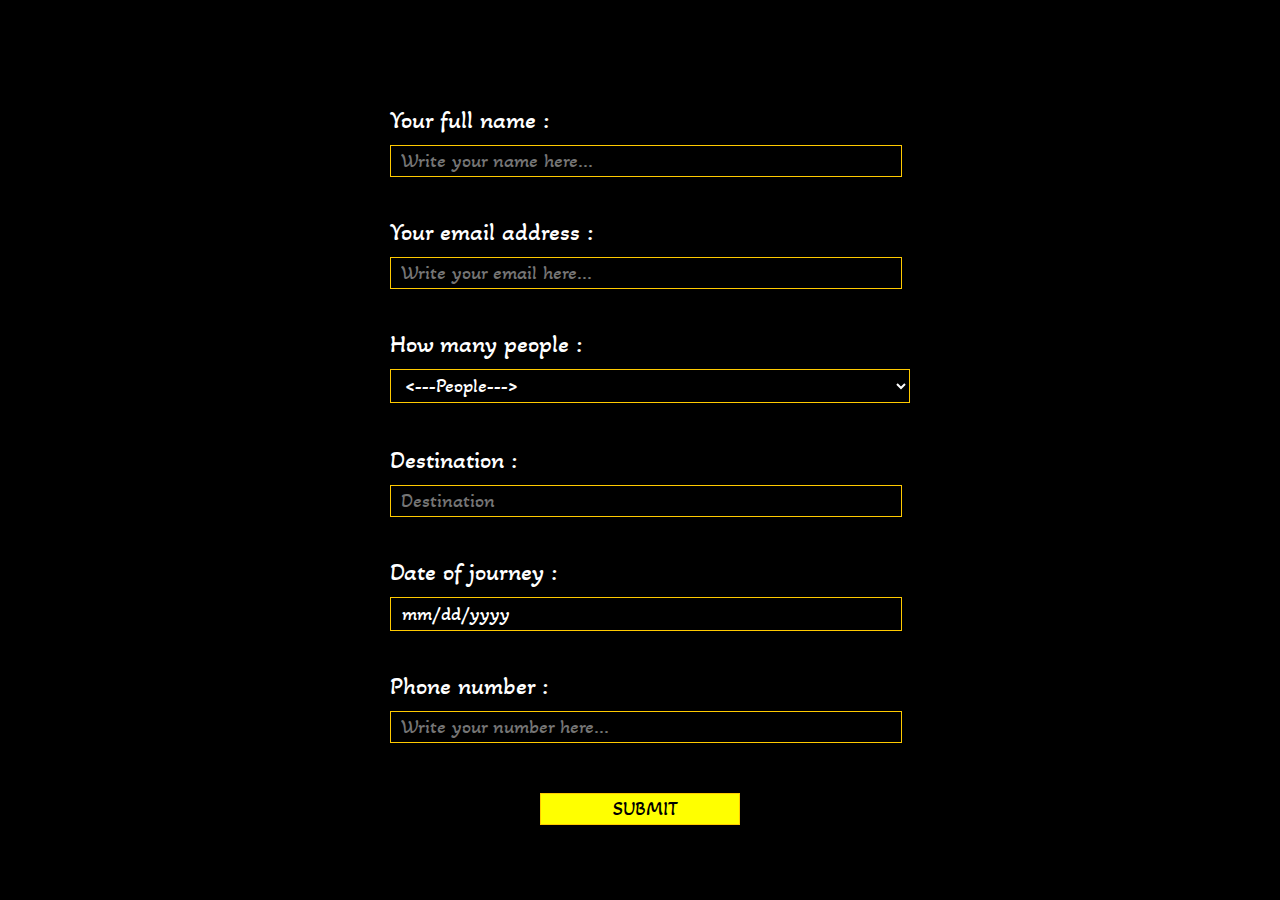
<file: index.html>
<!DOCTYPE html>
<html lang="en">

<head>
    <meta charset="UTF-8">
    <meta http-equiv="X-UA-Compatible" content="IE=edge">
    <meta name="viewport" content="width=device-width, initial-scale=1.0">
    <link rel="stylesheet" href="style2.css">
    <title>Book Now</title>
<script type="text/javascript">

function msg2(){  
     alert("You form is successfully submitted.");  
    }
</script>
</head>

<body bgcolor="black" class="main_bg">
    <div class="form">
        <div class="form-text">
		
            <h1> Book Now </h1>
           <h3> Please fill out the information below to complete your online booking.</h3>
        </div>
        <div class="main-form">
            
                <div>
                    <span>Your full name :</span>
                    <input type="text" name="name" id="name" placeholder="Write your name here..." 
					required />
                </div>
                <div>
                    <span>Your email address :</span>
                    <input type="email" name="email" id="email" placeholder="Write your email here..." required> 
                </div>
                <div>
                    <!-- <---this is the select option--->
                    <span>How many people :</span>
                    <select name="people" id="people" required>
                        <option value=""><---People---></option>
                        <option value="1">1 People</option>
                        <option value="2">2 People</option>
                        <option value="3">3 People</option>
                        <option value="4">4 People</option>
                    </select>
                    <!-- <---this is the select option--->
                </div>
                <div>
                    <span>Destination :</span>
                    <input type="text" name="destination" id="Destination" placeholder="Destination" required>
                </div>
                <div>
                    <span>Date of journey :</span>
                    <input type="date" name="date" id="date" placeholder="date" required>
                </div>
                <div>
                    <span>Phone number :</span>
                    <input type="number" name="number" id="number" placeholder="Write your number here..." required>
                </div>
                <div id="submit">
                    <input type="submit" id="submit" value="SUBMIT" onClick="msg2()">
                </div>


            </form>
        </div>
    </div>
</body>

</html>
</file>
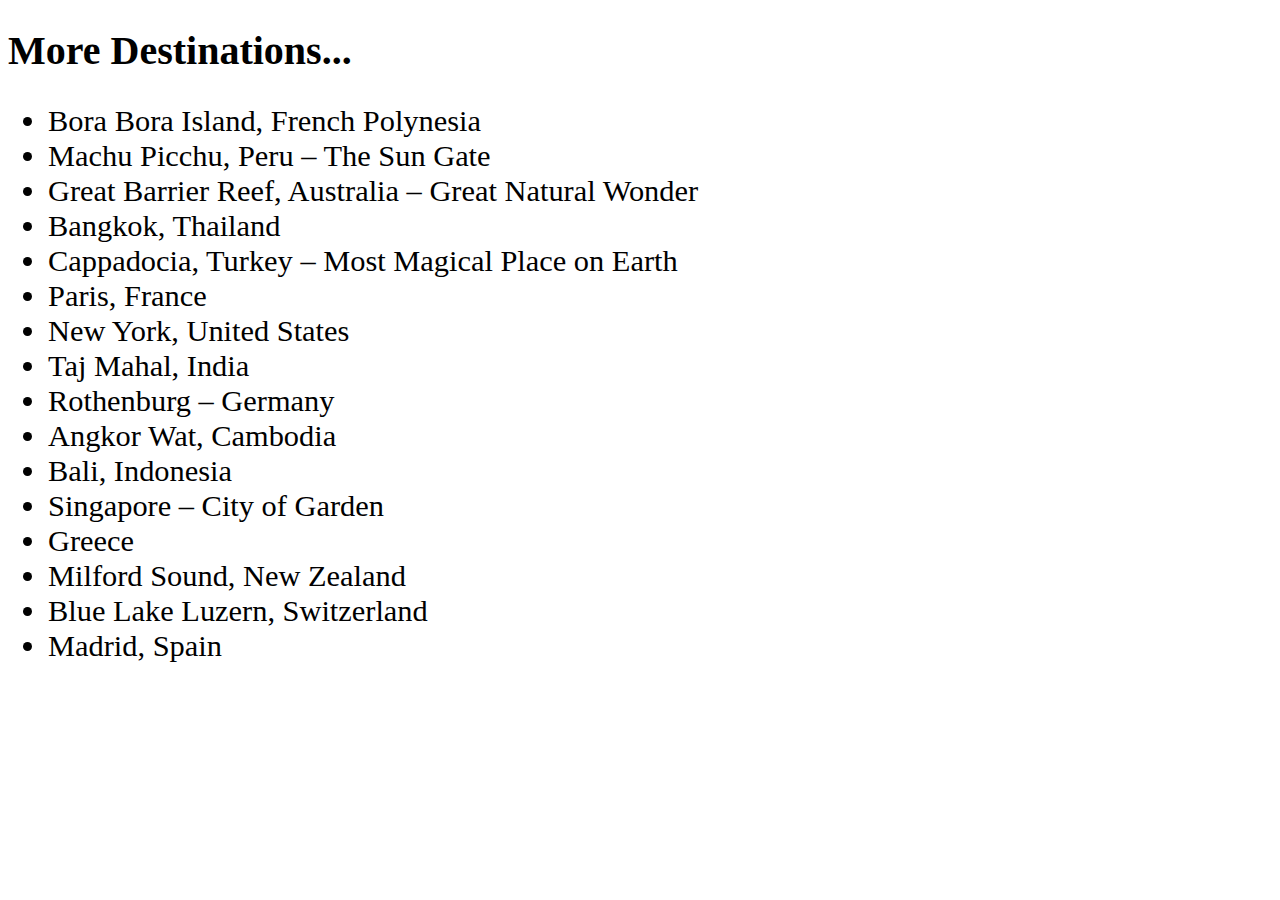
<file: destination.html>
<!DOCTYPE html>
<html>
<head>
<title>Destinations</title>
<style>
h1
{
font-size:250%;
}
ul
{
font-size:190%;
}
</style>
</head>
<body background="https://secureservercdn.net/160.153.138.219/x82.553.myftpupload.com/wp-content/uploads/2020/05/Caribbean-beach.jpg">
<h1>More Destinations...</h1>
<ul>
<li> Bora Bora Island, French Polynesia</li>
<li>Machu Picchu, Peru – The Sun Gate</li>
<li>Great Barrier Reef, Australia – Great Natural Wonder</li>
<li>Bangkok, Thailand</li>
<li>Cappadocia, Turkey – Most Magical Place on Earth</li>
<li>Paris, France</li>
<li>New York, United States</li>
<li>Taj Mahal, India</li>
<li>Rothenburg – Germany</li>
<li> Angkor Wat, Cambodia</li>
<li> Bali, Indonesia</li>
<li>Singapore – City of Garden</li>
<li> Greece</li>
<li>Milford Sound, New Zealand</li>
<li> Blue Lake Luzern, Switzerland</li>
<li>Madrid, Spain</li>
</ul>
</body>
</html>
</file>
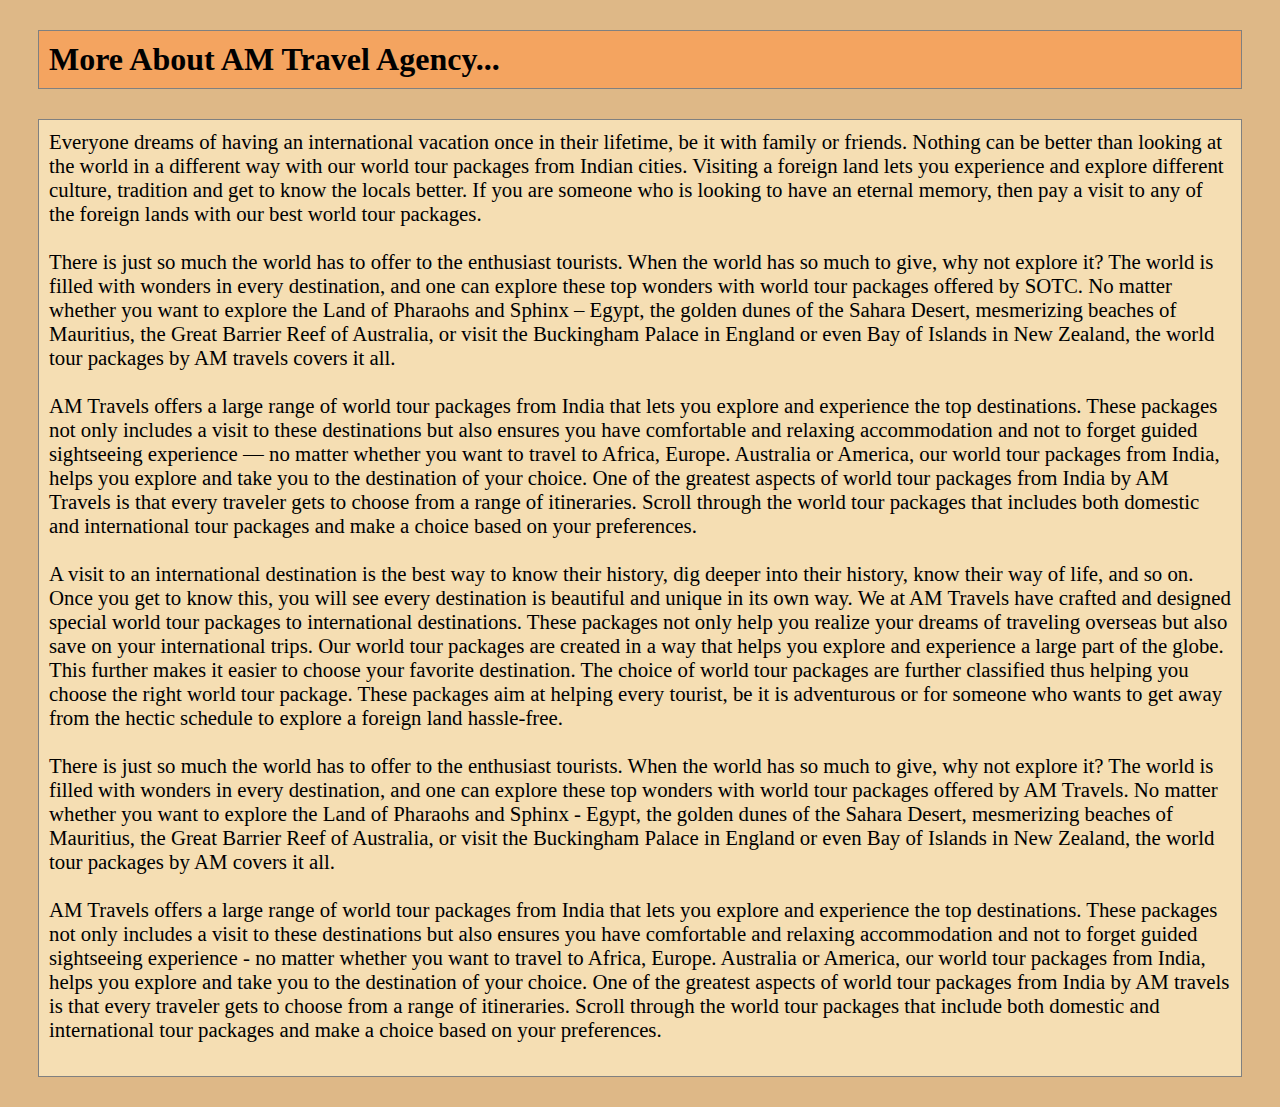
<file: learn_more.html>
<!DOCTYPE html>
<html>
<head>
<title>AM travel Agency...</title>
<style>
h1
{
background-color:sandybrown;
    color:black;
border:1px solid grey;
    padding:10px;
    margin:30px;
font-family:"Georgia";
}
p{
   background-color:wheat;
    color:black;
    border:1px solid grey;
    padding:10px;
    margin:30px;
    font-size:130%;
font-family:"Georgia";
}

</style>
</head>
<body bgcolor="burlywood">
<h1>More About AM Travel Agency...</h1>
<p>Everyone dreams of having an international vacation once in their lifetime, be it with family or friends. Nothing can be better than looking at the world in a different way with our world tour packages from Indian cities. Visiting a foreign land lets you experience and explore different culture, tradition and get to know the locals better. If you are someone
 who is looking to have an eternal memory, then pay a visit to any of the foreign lands with our best world tour packages.<br><br>
There is just so much the world has to offer to the enthusiast tourists. When the world has so much to give, why not explore it? The world is filled with wonders in every destination, and one can explore these top wonders with world tour packages offered by SOTC. No matter whether you want to explore the Land of Pharaohs and Sphinx – Egypt, the golden dunes of the Sahara Desert, mesmerizing beaches of Mauritius, the Great Barrier Reef of Australia, or visit the Buckingham Palace in England or even Bay of Islands in New Zealand, the world tour packages by AM travels covers it all.<br><br>
AM Travels offers a large range of world tour packages from India that lets you explore and experience the top destinations. These packages not only includes a visit to these destinations but also ensures you have comfortable and relaxing accommodation and not to forget guided sightseeing experience — no matter whether you want to travel to Africa, Europe. Australia or America, our world tour packages from India, helps you explore and take you to the destination of your choice. One of the greatest aspects of world tour packages from India by AM Travels is that every traveler gets to choose from a range of itineraries. Scroll through the world tour packages that includes both domestic and international tour packages and make a choice based on your preferences.<br><br>
A visit to an international destination is the best way to know their history, dig deeper into their history, know their way of life, and so on. Once you get to know this, you will see every destination is beautiful and unique in its own way. We at AM Travels have crafted and designed special world tour packages to international destinations. These packages not only help you realize your dreams of traveling overseas but also save on your international trips. Our world tour packages are created in a way that helps you explore and experience a large part of the globe. This further makes it easier to choose your favorite destination. The choice of world tour packages are further classified thus helping you choose the right world tour package. These packages aim at helping every tourist, be it is adventurous or for someone who wants to get away from the hectic schedule to explore a foreign land hassle-free.<br><br>

There is just so much the world has to offer to the enthusiast tourists. When the world has so much to give, why not explore it? The world is filled with wonders in every destination, and one can explore these top wonders with world tour packages offered by AM Travels. No matter whether you want to explore the Land of Pharaohs and Sphinx - Egypt, the golden dunes of the Sahara Desert, mesmerizing beaches of Mauritius, the Great Barrier Reef of Australia, or visit the Buckingham Palace in England or even Bay of Islands in New Zealand, the world tour packages by AM covers it all.<br><br>
AM Travels offers a large range of world tour packages from India that lets you explore and experience the top destinations. These packages not only includes a visit to these destinations but also ensures you have comfortable and relaxing accommodation and not to forget guided sightseeing experience - no matter whether you want to travel to Africa, Europe. Australia or America, our world tour packages from India, helps you explore and take you to the destination of your choice. One of the greatest aspects of world tour packages from India by AM travels is that every traveler gets to choose from a range of itineraries. Scroll through the world tour packages that include both domestic and international tour packages and make a choice based on your preferences.<br><br>
</p>
</body>
</file>
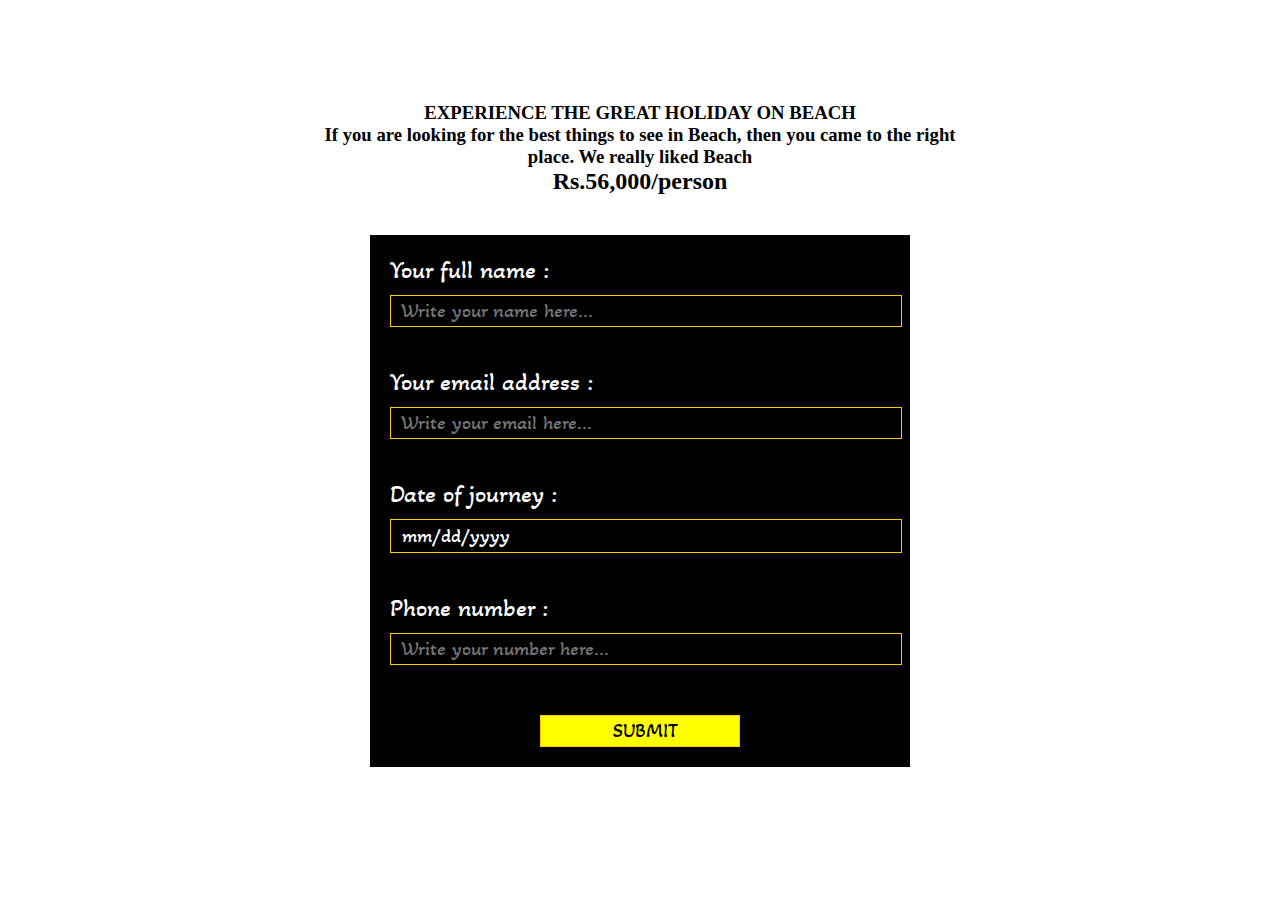
<file: malaysia_form.html>
<!DOCTYPE html>
<html lang="en">

<head>
    <meta charset="UTF-8">
    <meta http-equiv="X-UA-Compatible" content="IE=edge">
    <meta name="viewport" content="width=device-width, initial-scale=1.0">
    <link rel="stylesheet" href="style2.css">
    <title>Book Now</title>
<script type="text/javascript">

function msg2(){  
     alert("You form is successfully submitted.");  
    }
</script>
</head>

<body background="https://th.bing.com/th/id/R.04d3b6806bf1777757f2068a7ef25587?rik=%2fA8btbAxe0Zu1w&riu=http%3a%2f%2fwallpapercave.com%2fwp%2fwp1842891.jpg&ehk=AMooCauQc7Ws1YwPKn94BEYDIQkJN%2b5BYEHbBHtydck%3d&risl=&pid=ImgRaw&r=0" class="main_bg">
    <div class="form">
        <div class="form-text">
		
            <h1> Book Your MALAYSIA trip now... </h1>
           <h3> EXPERIENCE THE GREAT HOLIDAY ON BEACH<br>
If you are looking for the best things to see in Beach, then you came to the right place. We really liked Beach</h3>
<h2>Rs.56,000/person</h2>
        </div>
        <div class="main-form">
            
                <div>
                    <span>Your full name :</span>
                    <input type="text" name="name" id="name" placeholder="Write your name here..." 
					required />
                </div>
                <div>
                    <span>Your email address :</span>
                    <input type="email" name="email" id="email" placeholder="Write your email here..." required> 
                </div>
                
                
                <div>
                    <span>Date of journey :</span>
                    <input type="date" name="date" id="date" placeholder="date" required>
                </div>
                <div>
                    <span>Phone number :</span>
                    <input type="number" name="number" id="number" placeholder="Write your number here..." required>
                </div>
                <div id="submit">
                    <input type="submit" id="submit" value="SUBMIT" onClick="msg2()">
                </div>


            </form>
        </div>
    </div>
</body>

</html>
</file>
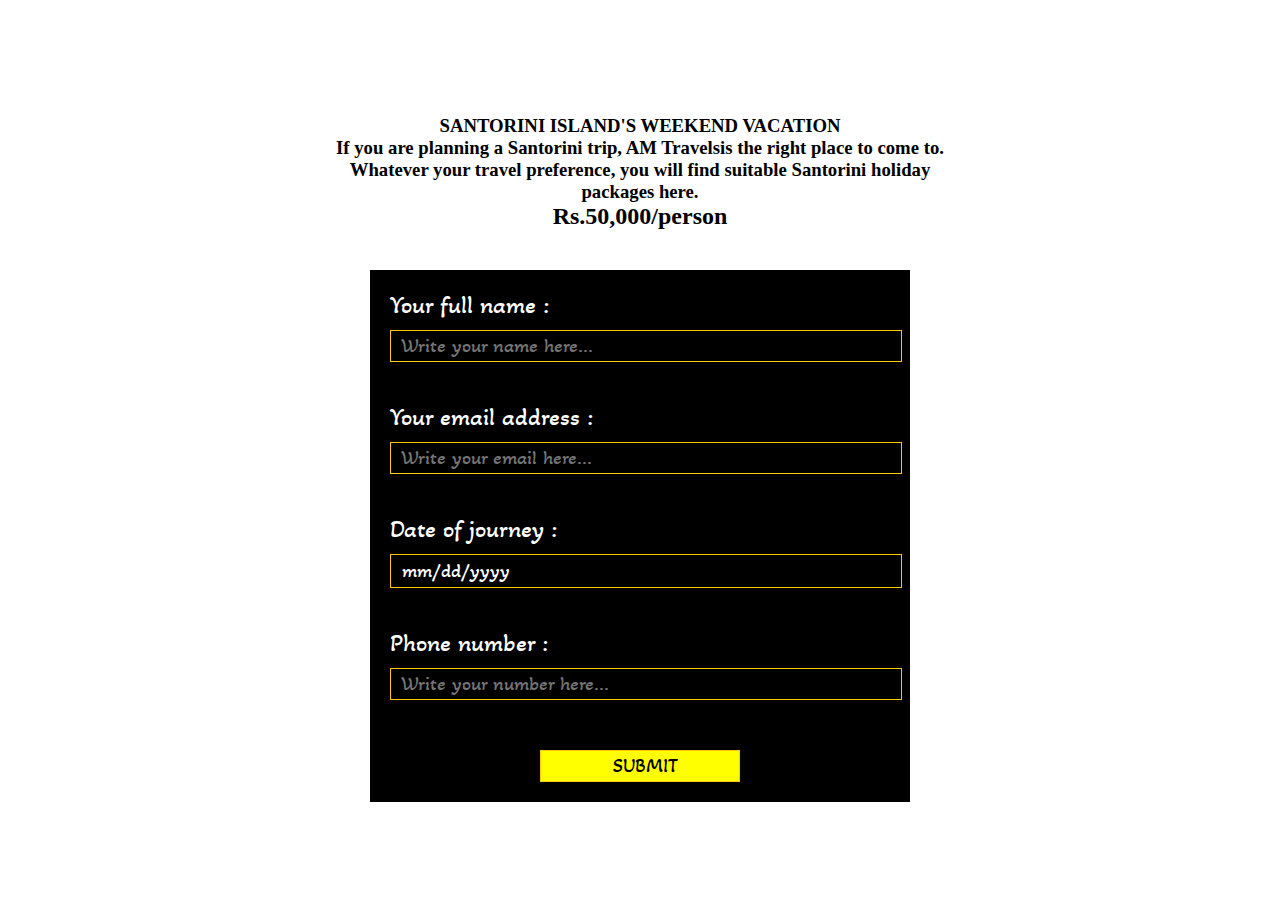
<file: santorini_form.html>
<!DOCTYPE html>
<html lang="en">

<head>
    <meta charset="UTF-8">
    <meta http-equiv="X-UA-Compatible" content="IE=edge">
    <meta name="viewport" content="width=device-width, initial-scale=1.0">
    <link rel="stylesheet" href="style2.css">
    <title>Book Now</title>
<script type="text/javascript">

function msg2(){  
     alert("You form is successfully submitted.");  
    }
</script>
</head>

<body background="https://th.bing.com/th/id/R.04d3b6806bf1777757f2068a7ef25587?rik=%2fA8btbAxe0Zu1w&riu=http%3a%2f%2fwallpapercave.com%2fwp%2fwp1842891.jpg&ehk=AMooCauQc7Ws1YwPKn94BEYDIQkJN%2b5BYEHbBHtydck%3d&risl=&pid=ImgRaw&r=0" class="main_bg">
    <div class="form">
        <div class="form-text">
		
            <h1> Book Your SANTORINI ISLAND'S trip now... </h1>
           <h3>SANTORINI ISLAND'S WEEKEND VACATION<br>
If you are planning a Santorini trip, AM Travelsis the right place to come to. Whatever your travel preference, you will find suitable Santorini holiday packages here.</h3>
<h2>Rs.50,000/person</h2>
        </div>
        <div class="main-form">
            
                <div>
                    <span>Your full name :</span>
                    <input type="text" name="name" id="name" placeholder="Write your name here..." 
					required />
                </div>
                <div>
                    <span>Your email address :</span>
                    <input type="email" name="email" id="email" placeholder="Write your email here..." required> 
                </div>
                
                
                <div>
                    <span>Date of journey :</span>
                    <input type="date" name="date" id="date" placeholder="date" required>
                </div>
                <div>
                    <span>Phone number :</span>
                    <input type="number" name="number" id="number" placeholder="Write your number here..." required>
                </div>
                <div id="submit">
                    <input type="submit" id="submit" value="SUBMIT" onClick="msg2()">
                </div>


            </form>
        </div>
    </div>
</body>

</html>
</file>
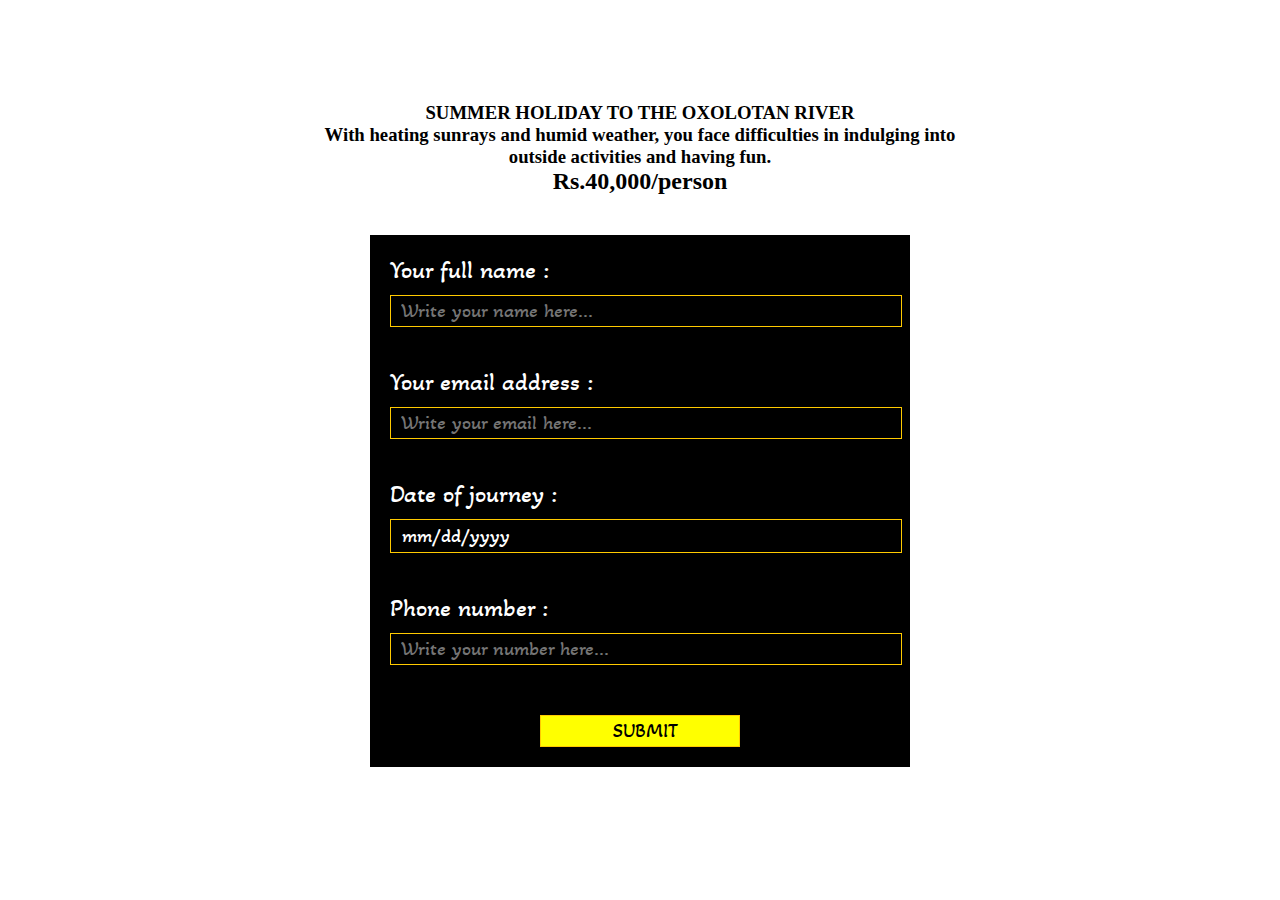
<file: spiti_form.html>
<!DOCTYPE html>
<html lang="en">

<head>
    <meta charset="UTF-8">
    <meta http-equiv="X-UA-Compatible" content="IE=edge">
    <meta name="viewport" content="width=device-width, initial-scale=1.0">
    <link rel="stylesheet" href="style2.css">
    <title>Book Now</title>
<script type="text/javascript">

function msg2(){  
     alert("You form is successfully submitted.");  
    }
</script>
</head>

<body background="https://th.bing.com/th/id/R.04d3b6806bf1777757f2068a7ef25587?rik=%2fA8btbAxe0Zu1w&riu=http%3a%2f%2fwallpapercave.com%2fwp%2fwp1842891.jpg&ehk=AMooCauQc7Ws1YwPKn94BEYDIQkJN%2b5BYEHbBHtydck%3d&risl=&pid=ImgRaw&r=0" class="main_bg">
    <div class="form">
        <div class="form-text">
		
            <h1> Book Your SPITI RIVER trip now... </h1>
           <h3> SUMMER HOLIDAY TO THE OXOLOTAN RIVER<br>
With heating sunrays and humid weather, you face difficulties in indulging into outside activities and having fun.</h3>
<h2>Rs.40,000/person</h2>
        </div>
        <div class="main-form">
            
                <div>
                    <span>Your full name :</span>
                    <input type="text" name="name" id="name" placeholder="Write your name here..." 
					required />
                </div>
                <div>
                    <span>Your email address :</span>
                    <input type="email" name="email" id="email" placeholder="Write your email here..." required> 
                </div>
                
                
                <div>
                    <span>Date of journey :</span>
                    <input type="date" name="date" id="date" placeholder="date" required>
                </div>
                <div>
                    <span>Phone number :</span>
                    <input type="number" name="number" id="number" placeholder="Write your number here..." required>
                </div>
                <div id="submit">
                    <input type="submit" id="submit" value="SUBMIT" onClick="msg2()">
                </div>


            </form>
        </div>
    </div>
</body>

</html>
</file>
<file: style2.css>
@import url('https://fonts.googleapis.com/css2?family=Akaya+Telivigala&display=swap');

*{
    margin: 0;
    padding: 0;
}

.main_bg{
    background-image: url(https://www.oysterconnect.com/blogs/wp-content/uploads/2019/10/world-tourism-1.jpg);
    max-width: 1280px;
    height: 800px;
    display: flex;
    justify-content: center;
    align-items: center;
    margin: 0 auto;
	

}
.form{
    width: 650px;
}

.form-text{
    text-align: center;
    margin: 0 0 40px 0;
}
.form-text h1 span img{
    margin: 0 10px;

}
.form-text h1{
    color: #fff;
    font-family: 'Akaya Telivigala', cursive;
    font-size: 40px;
    margin-bottom: 20px;
}
.form-text p{
    color: #fff;
    font-family: 'Akaya Telivigala', cursive;
    font-size: large;
}

.main-form div{
    
	width: 80%;
  background-color: black;
  margin-left: auto;
  margin-right: auto;
  padding: 20px;
  max-width: 500px;
}
.main-form div input {
    width: 100%;
    font-family: 'Akaya Telivigala', cursive;
    background: none;
    border: 1px solid #ffca00;;
    font-size: 20px;
    color: #fff;
    outline: none;
    padding: 3px 0 3px 10px;
    margin-top: 10px;
}
.main-form div select{
    width: 104%;
    font-family: 'Akaya Telivigala', cursive;
    background: none;
    border: 1px solid #ffca00;;
    font-size: 20px;
    color: #fff;
    outline: none;
    padding: 3px 0 3px 10px;
    margin-top: 10px;
}
.main-form div span{
    width: 100%;
    font-family: 'Akaya Telivigala', cursive;
    color: #fff;
    font-size: 25px;
}
select, select option {
background-color: #f4f4f4;
margin: 5px 2px 2px 0;
padding-left: 20px;
border-left: 1px solid #c6c6c6;
color: black;
}
#submit{
    width: 100%;
    text-align: center;
}
#submit input{
    font-family: 'Akaya Telivigala', cursive;
    width: 200px;
    background-color: yellow !important;
    color: black !important;
    transition: all .3s;
}
#submit input:hover{
    font-family: 'Akaya Telivigala', cursive;
    width: 200px;
    background-color: black !important;
    color: #fff !important;
}
#submit input:active{
    font-size: 19px;
    background-color: rgb(46, 20, 5) !important;
    color: #fff !important;
}


@media screen and (max-width:710px) {
    .main-form{
        text-align: center;
    }
}
</file>
